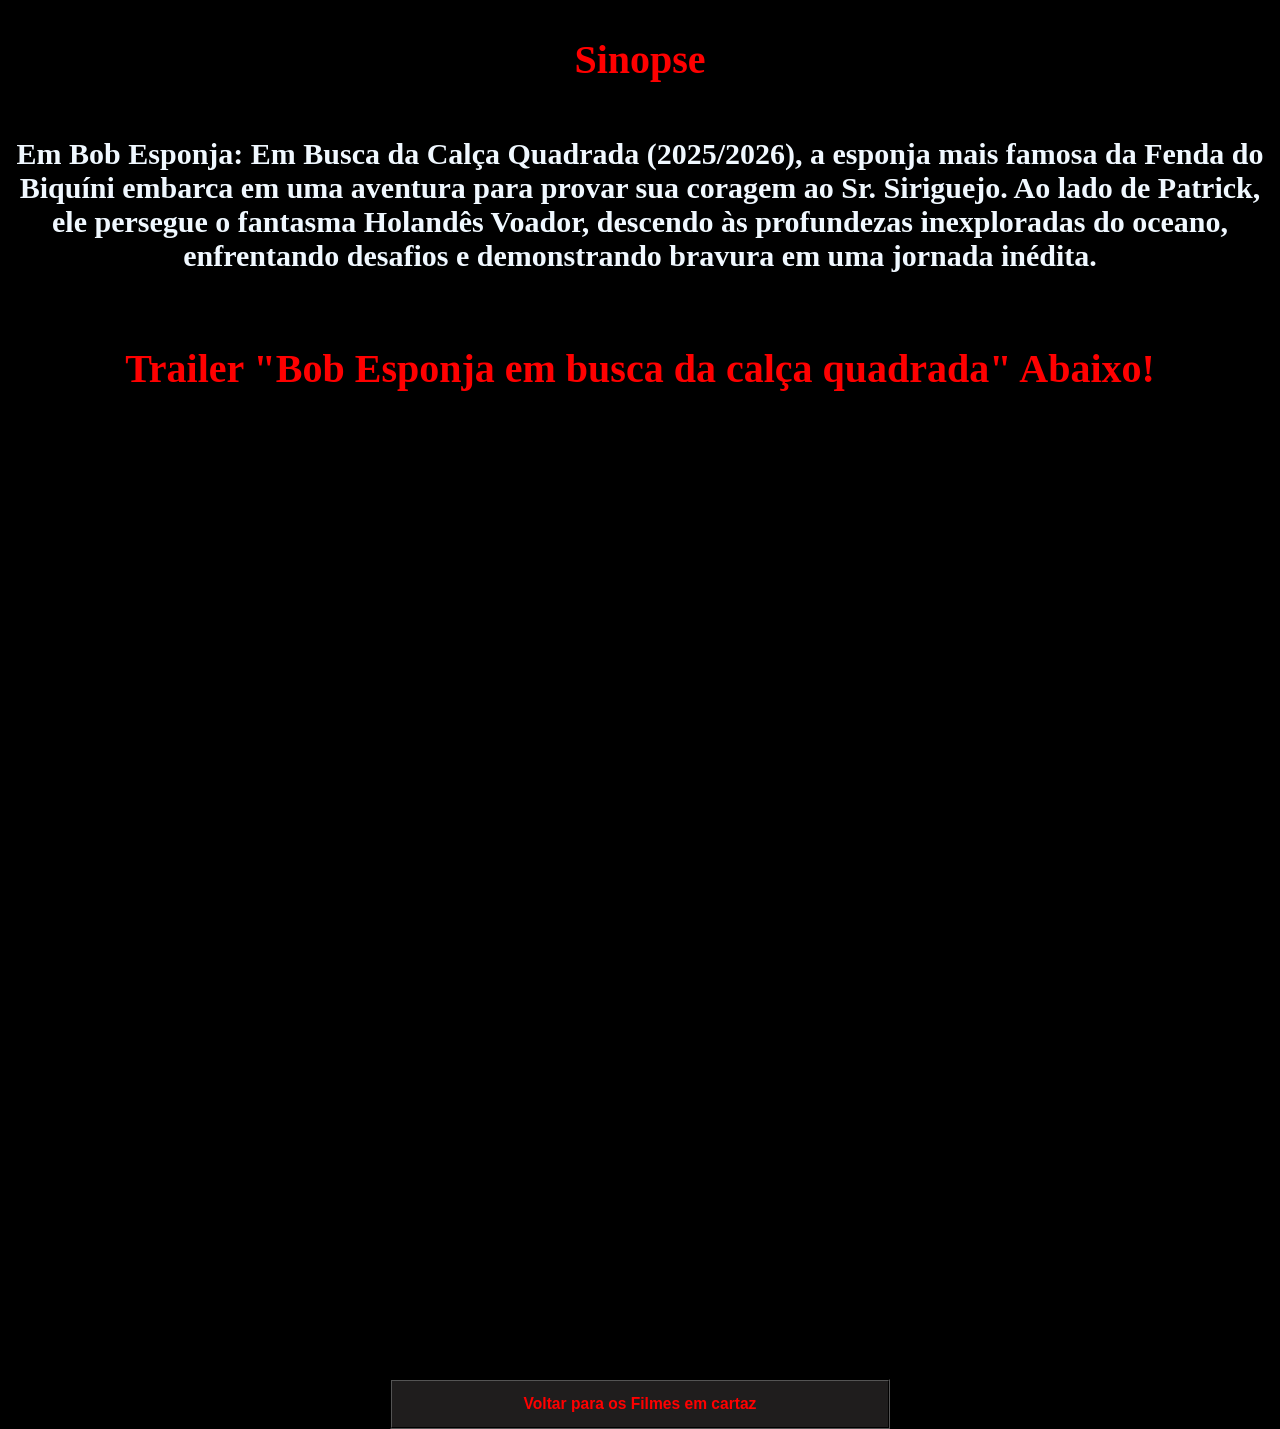
<file: bobesponja.html>
<!DOCTYPE html>
<html lang="en">
<head>
    <meta charset="UTF-8">
    <meta name="viewport" content="width=device-width, initial-scale=1.0">
    <title>Bob Esponja</title>
    <link rel="stylesheet" href="style.css">
</head>
<body>
<center>
<br><br>
<h1>Sinopse</h1>
<br><br><br>
<h2>Em Bob Esponja: Em Busca da Calça Quadrada (2025/2026), a esponja mais famosa da Fenda do Biquíni embarca em uma aventura para provar sua coragem ao Sr. Siriguejo. Ao lado de Patrick, ele persegue o fantasma Holandês Voador, descendo às profundezas inexploradas do oceano, enfrentando desafios e demonstrando bravura em uma jornada inédita.</h2>
<br><br><br><br>

<h1>Trailer "Bob Esponja em busca da calça quadrada" Abaixo!</h1>

    <br><br><br><br><br><br>
<iframe width="1396" height="785" src="https://www.youtube.com/embed/K4n-ZPDQ3Ao" title="Bob Esponja - Em Busca da Calça Quadrada | Teaser Trailer Oficial Dublado" frameborder="0" allow="accelerometer; autoplay; clipboard-write; encrypted-media; gyroscope; picture-in-picture; web-share" referrerpolicy="strict-origin-when-cross-origin" allowfullscreen></iframe>

<br><br><br><br><br><br>

<a href="page2.html"> <button  onclick="Apertar()" ><h3> Voltar para os Filmes em cartaz</h3></button></a>



</center>





</body>
</html>
</file>
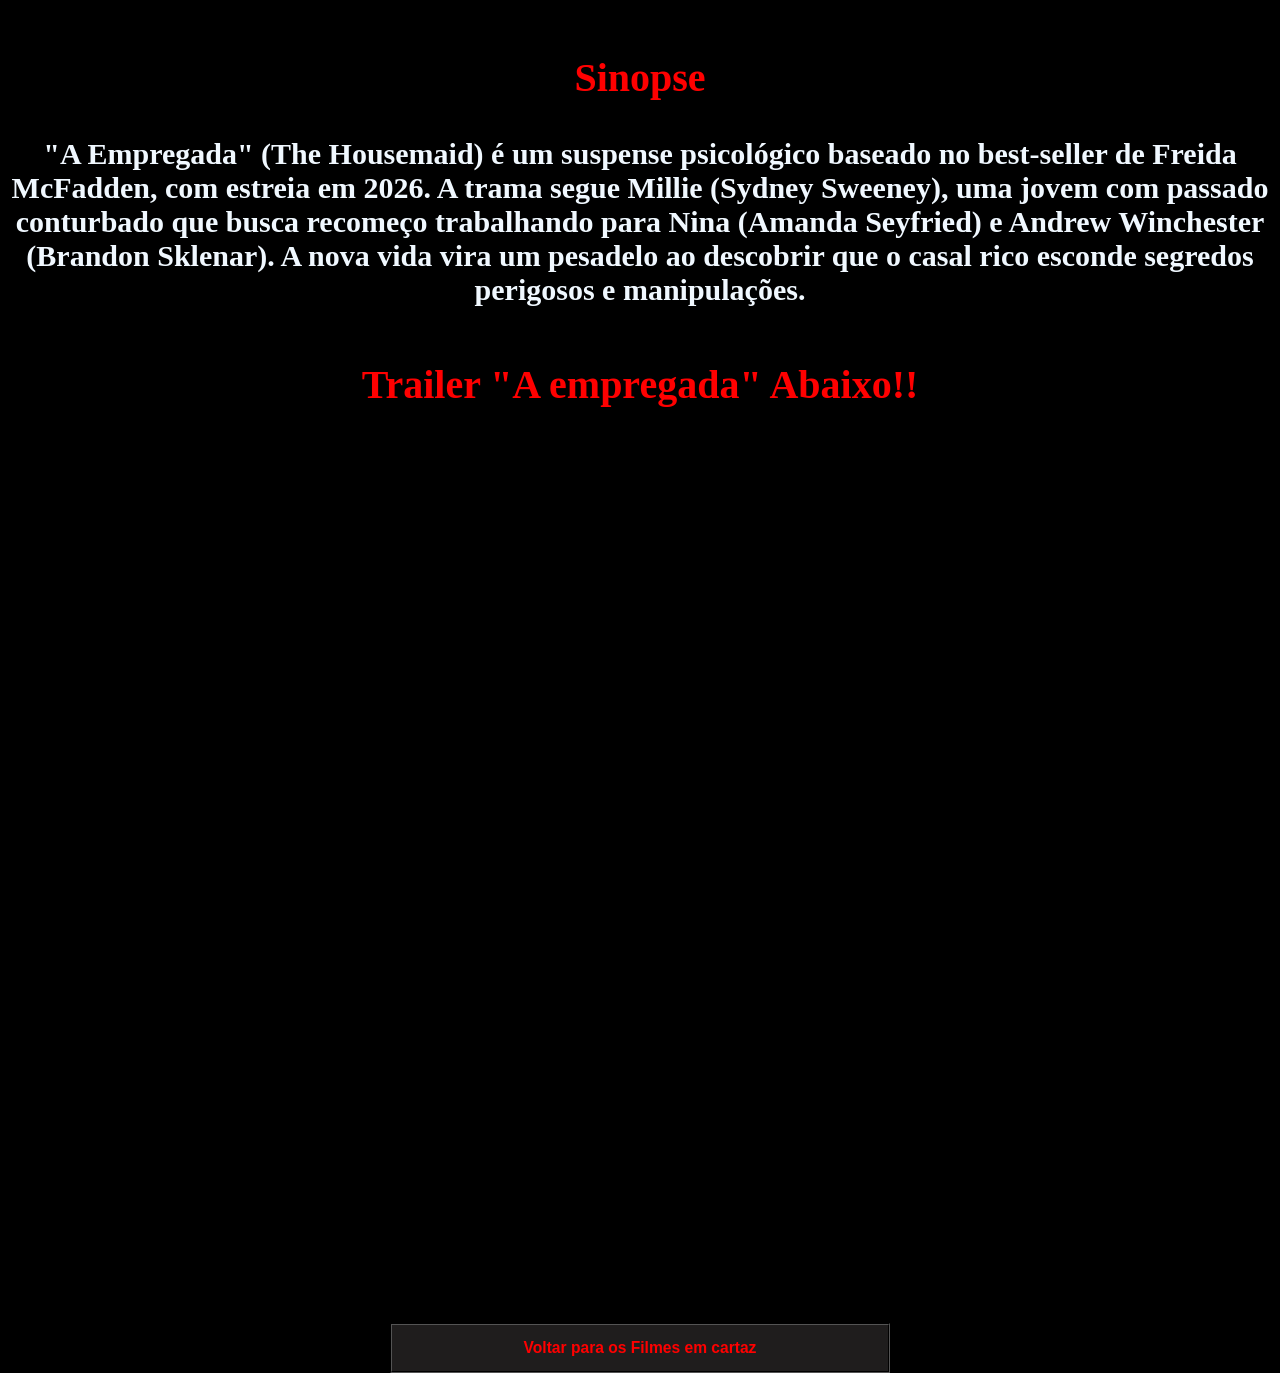
<file: empregada.html>
<!DOCTYPE html>
<html lang="en">
<head>
    <meta charset="UTF-8">
    <meta name="viewport" content="width=device-width, initial-scale=1.0">
    <title>A empregada</title>
    <link rel="stylesheet" href="style.css">
</head>
<body>
    <center>
        <br><br><br>
<h1>Sinopse</h1>
<br><br>
<h2>"A Empregada" (The Housemaid) é um suspense psicológico baseado no best-seller de Freida McFadden, com estreia em 2026. A trama segue Millie (Sydney Sweeney), uma jovem com passado conturbado que busca recomeço trabalhando para Nina (Amanda Seyfried) e Andrew Winchester (Brandon Sklenar). A nova vida vira um pesadelo ao descobrir que o casal rico esconde segredos perigosos e manipulações. </h2>



<br><br><br>
<h1>Trailer "A empregada" Abaixo!!</h1>



<br><br><br><br><br>
<iframe width="1396" height="785" src="https://www.youtube.com/embed/8yVH48YVy1U" title="A Empregada | Trailer 2 Oficial Dublado" frameborder="0" allow="accelerometer; autoplay; clipboard-write; encrypted-media; gyroscope; picture-in-picture; web-share" referrerpolicy="strict-origin-when-cross-origin" allowfullscreen></iframe>
<br><br><br>

 <a href="page2.html"> <button  onclick="Apertar()" ><h3> Voltar para os Filmes em cartaz</h3></button></a>


    </center>





</body>
</html>
</file>
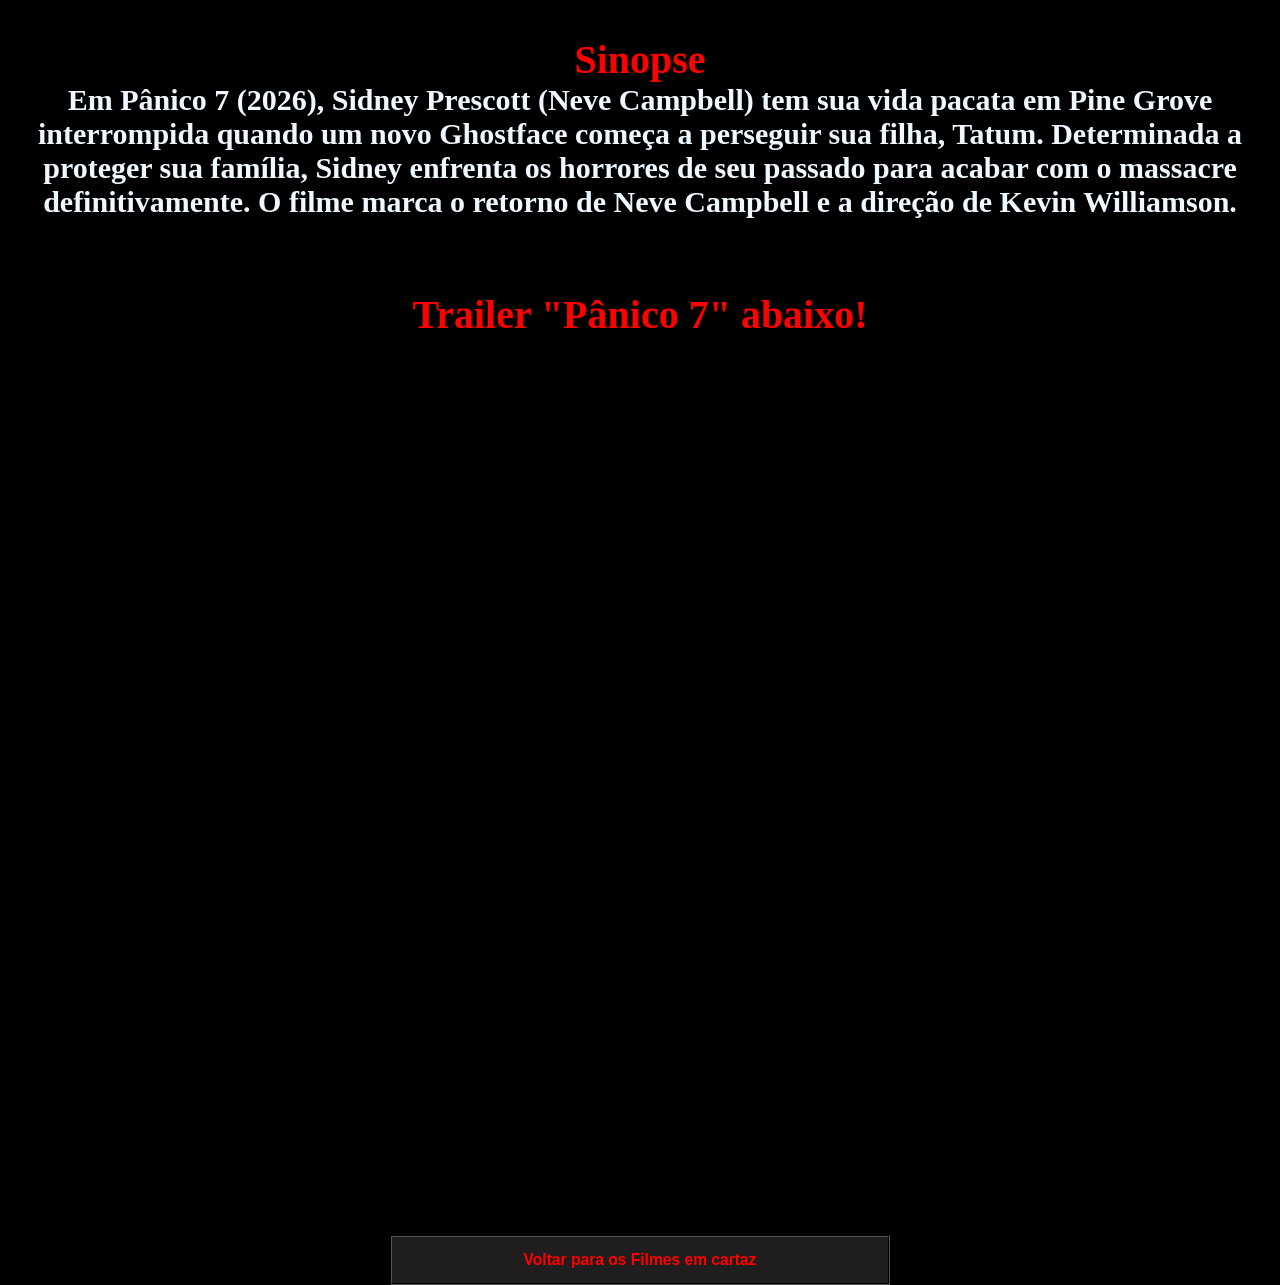
<file: panico.html>
<!DOCTYPE html>
<html lang="en">
<head>
    <meta charset="UTF-8">
    <meta name="viewport" content="width=device-width, initial-scale=1.0">
    <title>Pânico 7</title>
    <link rel="stylesheet" href="style.css">
</head>
<body>
    <center>
<br><br>
        <h1>Sinopse</h1>
        <h2>Em Pânico 7 (2026), Sidney Prescott (Neve Campbell) tem sua vida pacata em Pine Grove interrompida quando um novo Ghostface começa a perseguir sua filha, Tatum. Determinada a proteger sua família, Sidney enfrenta os horrores de seu passado para acabar com o massacre definitivamente. O filme marca o retorno de Neve Campbell e a direção de Kevin Williamson.</h2>


        <br><br><br><br>
    <h1>Trailer "Pânico 7" abaixo!</h1>

    <br><br><br><br>
  <iframe width="1396" height="785" src="https://www.youtube.com/embed/JPOxGPKPLh4" title="Pânico 7 | NOVO TRAILER (2026) – Neve Campbell, Courteney Cox" frameborder="0" allow="accelerometer; autoplay; clipboard-write; encrypted-media; gyroscope; picture-in-picture; web-share" referrerpolicy="strict-origin-when-cross-origin" allowfullscreen></iframe>
<br><br><br>
<a href="page2.html"> <button  onclick="Apertar()" ><h3> Voltar para os Filmes em cartaz</h3></button></a>








</center>
</body>
</html>
</file>
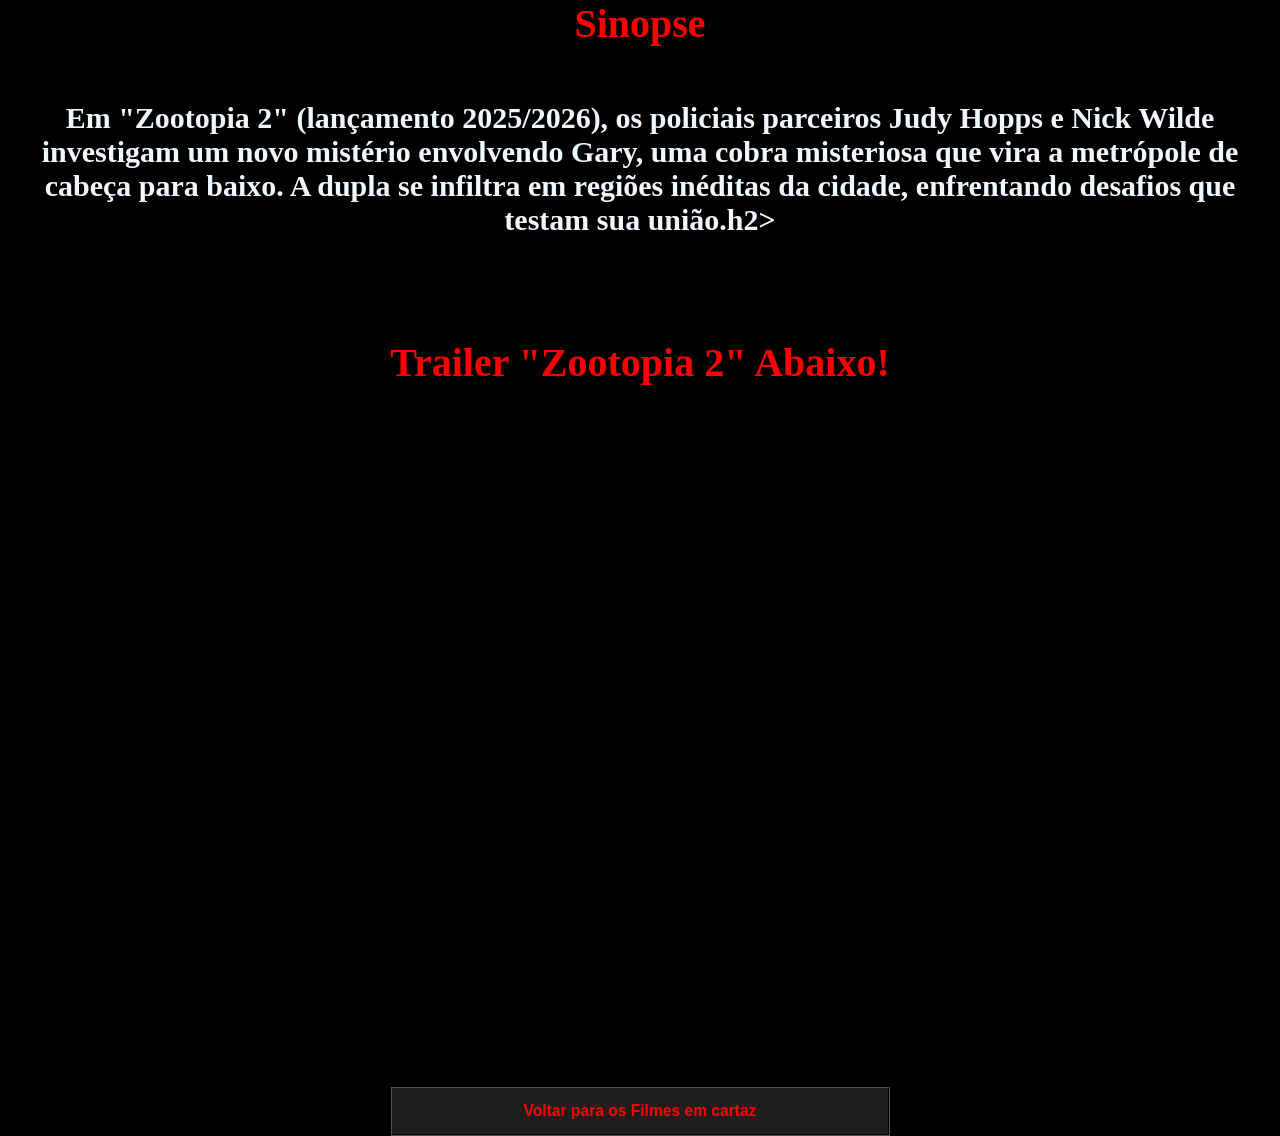
<file: zootopia.html>
<!DOCTYPE html>
<html lang="en">
<head>
    <meta charset="UTF-8">
    <meta name="viewport" content="width=device-width, initial-scale=1.0">
    <title>Zootopia</title>
    <link rel="stylesheet" href="style.css">
</head>
<body>
    <center>
    <h1>Sinopse</h1>
<br><br><br>
<h2>Em "Zootopia 2" (lançamento 2025/2026), os policiais parceiros Judy Hopps e Nick Wilde investigam um novo mistério envolvendo Gary, uma cobra misteriosa que vira a metrópole de cabeça para baixo. A dupla se infiltra em regiões inéditas da cidade, enfrentando desafios que testam sua união.h2>
<br><br><br><br>

<h1>Trailer "Zootopia 2" Abaixo!</h1>
<br><br><br>
<iframe width="1455" height="606" src="https://www.youtube.com/embed/xo4rkcC7kFc" title="Zootopia 2 | Teaser Trailer" frameborder="0" allow="accelerometer; autoplay; clipboard-write; encrypted-media; gyroscope; picture-in-picture; web-share" referrerpolicy="strict-origin-when-cross-origin" allowfullscreen></iframe>
<br><br><br>
    

<a href="page2.html"> <button  onclick="Apertar()" ><h3> Voltar para os Filmes em cartaz</h3></button></a>
</center>
</body>
</html>
</file>
<file: style.css>
body{
    background-color: black;
}

body{
    background-color: black;
}


 h1{
    color: rgb(255, 0, 0);
    font-size: 40px;
 }

 .pipoca {
    height: 80px;
    width: 80px;
    
 }
button{
    size: 100%
}
body {
    background-color: black;
}
a {
          font-size: 30px;
color: red;
}
h2{
    color: aliceblue;
    font-size: 30px;
}

.cabecalho{
  background-color: rgb(31, 29, 29);
    height: 100px;
    align-items: center;
    padding-left: 20px;
    padding-right: 20px;
    display: flex;
    justify-content: space-between;
    padding-right: 750px;
   
}

.divPai{
    display: flex;
    justify-content: space-between;
    margin-top: 50px;
    padding-left: 80px;
    padding-right: 50px;
   
}

.imagem{
    height: 550px;
    width: 400px;
}

*{
    margin: 0 ;
}

button{

    height: 50px;
    width: 500px;
    color:red ;
    background-color: rgb(31, 29, 29);
    border-style: groove;
}

body{
    background-color: black;
}
</file>
